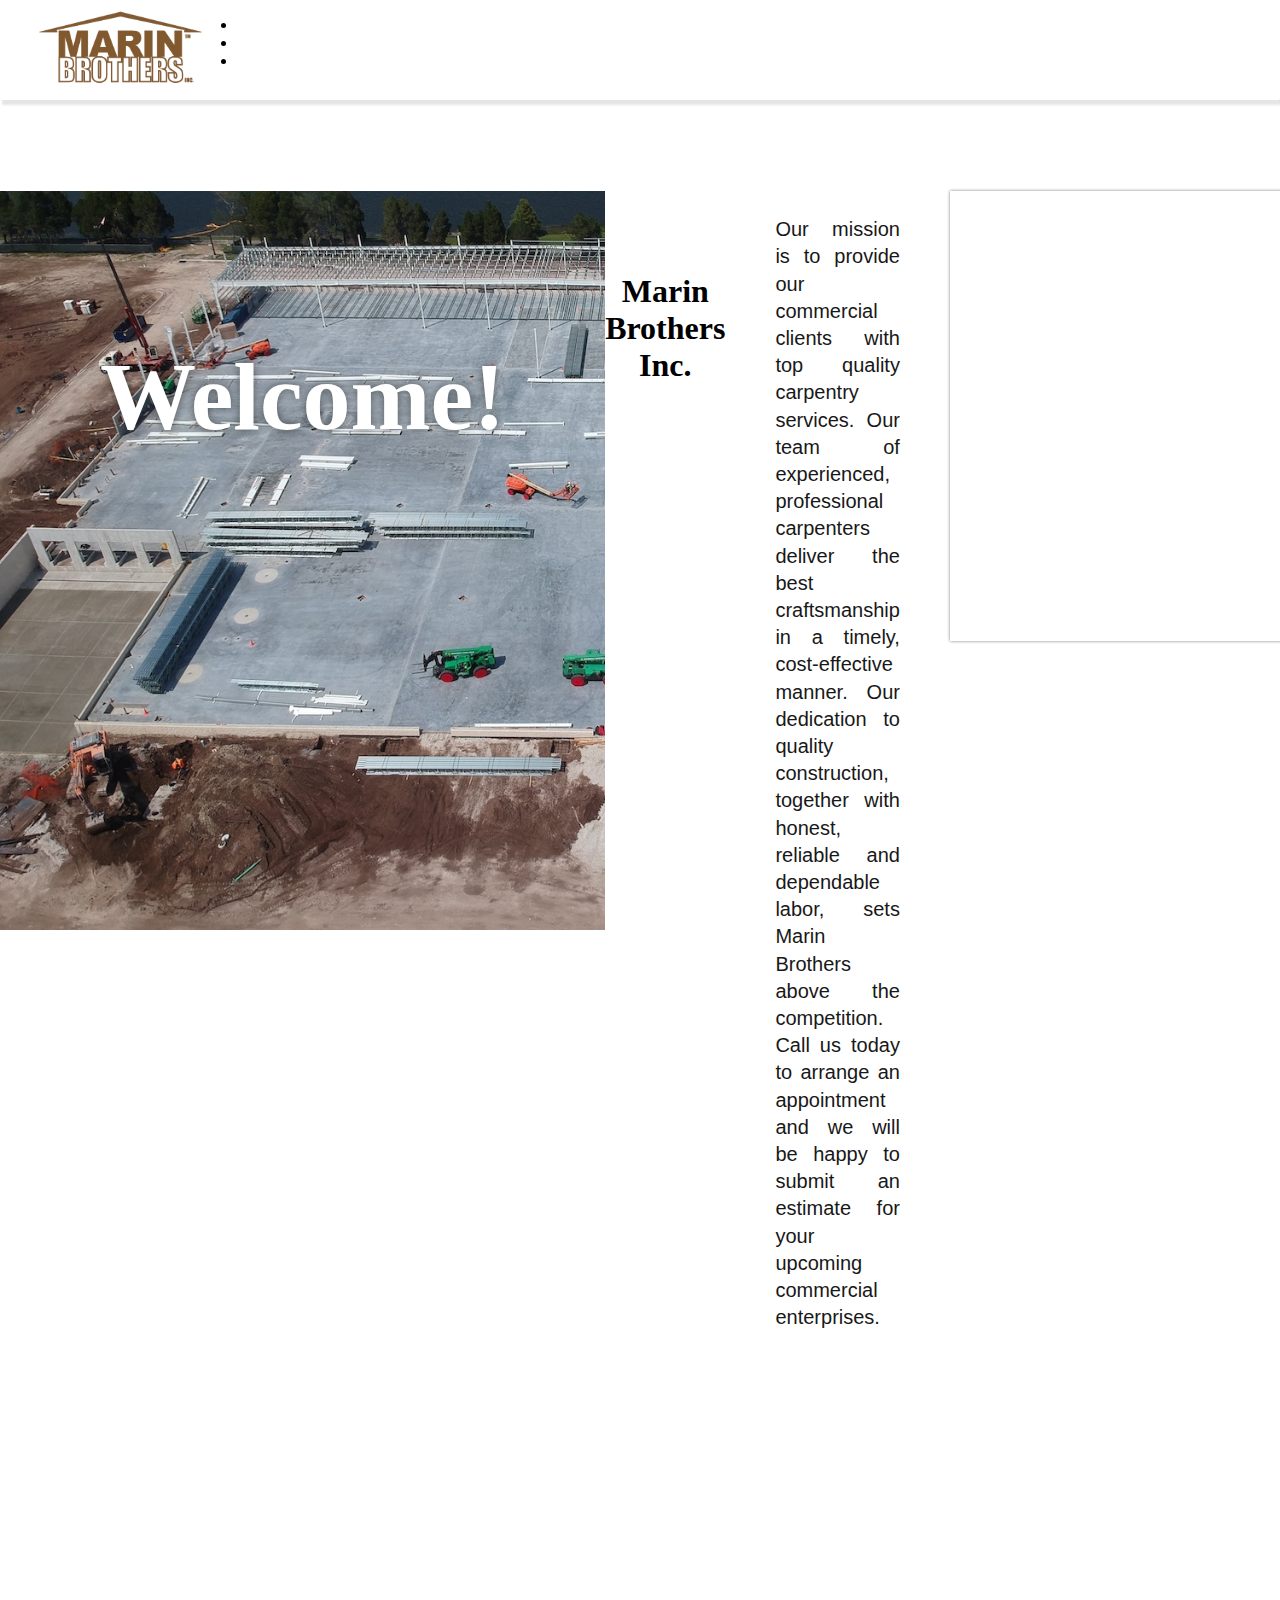
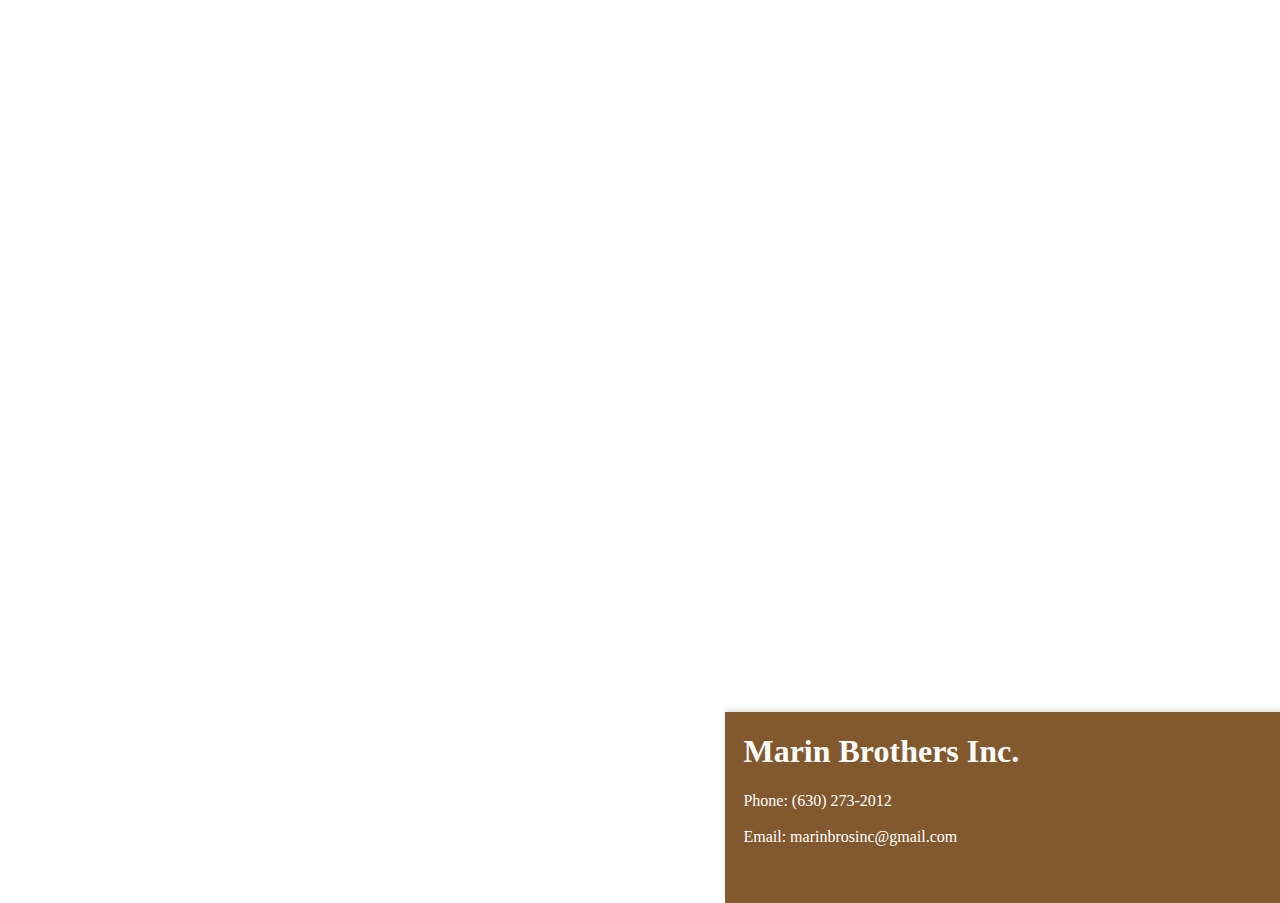
<file: index.html>
<!DOCTYPE html>
<html lang="en">
<head>
    <meta charset="UTF-8">
    <meta name="viewport" content="width=device-width, initial-scale=1.0">
    <meta http-equiv="X-UA-Compatible" content="ie=edge">
    <link rel="stylesheet" href="style.css">
    <link rel="icon" href="pics/MarinBrothersLogo-01.png" type="image/png">
    <title>Marin Bros | Home</title>
    <style>
        .bg {
        background-image: url("pics/DJI_0227.JPG");
        min-height: 450px;
        background-attachment: fixed;
        background-position: center;
        background-repeat: no-repeat;
        background-size: cover;
        padding-top: 50px;
      }

        .bg h1 {
        font-size: 6rem;
        text-align: center;
        justify-content: center;
        align-items: center;
        margin: auto;
        text-shadow: 0 0 10px rgba(0,0,0,.5);
        color: white;
        padding: 100px;
      }

      .companyName {
        color: var(--primary-color);
        font-size: 2rem;
        padding-top: 60px;
        text-align: center;
      }

      .mission {
        font-family: "Arial", sans-serif;
        color: var(--primary-color);
        font-size: 1.25rem;
        line-height: 1.7rem;
        text-align: justify;
        max-width: 1000px;
        margin: auto;
        padding: 25px 50px;
        opacity: .9;
      }

      .vid {
        padding-bottom: 45px;
      }

      .vid iframe {
        margin: auto;
        display: block;
        width: 700px;
        height: 450px;
        box-shadow: 0 0 3px rgba(0,0,0,.5);
      }

      /* Media Queries */
      @media(max-width: 700px) {
        .bg {
            padding: 50px;
            min-height: 250px;
        }
        .bg h1 {
            font-size: 14vw;
            padding: 50px 20px;
        }

        .companyName {
            font-size: 1.5rem;
        }

        .mission {
            padding: 25px 15px;
            font-size: 1rem;
            text-align: center;
        }

        .vid iframe {
            margin: auto;
            display: block;
            width: 310px;
            height: 155px;
            box-shadow: 0 0 3px rgba(0,0,0,.5);
        }
      }
    </style>
</head>
<body>
    <!-- Navbar -->
    <nav>
        <img src="pics/MarinBrothersLogo-01.png" alt="Marin Bros Logo">
        <ul>
            <li><a href="index.html" class="active" title="Home">HOME</a></li>
            <li><a href="profile.html" title="About Us">ABOUT</a></li>
            <li><a href="contact.html" title="Contact">CONTACT</a></li>
        </ul>
    </nav>

    <!-- Welcome -->
    <div class="bg">
        <h1>Welcome!</h1>
    </div>

    <!-- Body -->
    <h1 class="companyName">Marin Brothers Inc.</h1>
    <p class="mission">
        Our mission is to provide our commercial clients with top quality
        carpentry services. Our team of experienced, professional carpenters
        deliver the best craftsmanship in a timely, cost-effective manner.
        Our dedication to quality construction, together with honest, reliable
        and dependable labor, sets Marin Brothers above the competition. Call us
        today to arrange an appointment and we will be happy to submit an estimate
        for your upcoming commercial enterprises.
    </p>
    <div class="vid">
        <iframe src="https://www.youtube.com/embed/payxdQ09g64" frameborder="0" allow="accelerometer; autoplay; encrypted-media; gyroscope; picture-in-picture" allowfullscreen></iframe>
    </div>

    <!-- Footer -->
    <footer>
        <div class="left">
            <h1>Marin Brothers Inc.</h1>
        </div>
        <div class="right">
            <p>Phone: (630) 273-2012<br><br>
            Email: marinbrosinc@gmail.com</p>
        </div>
    </footer>
</body>
</html>
</file>
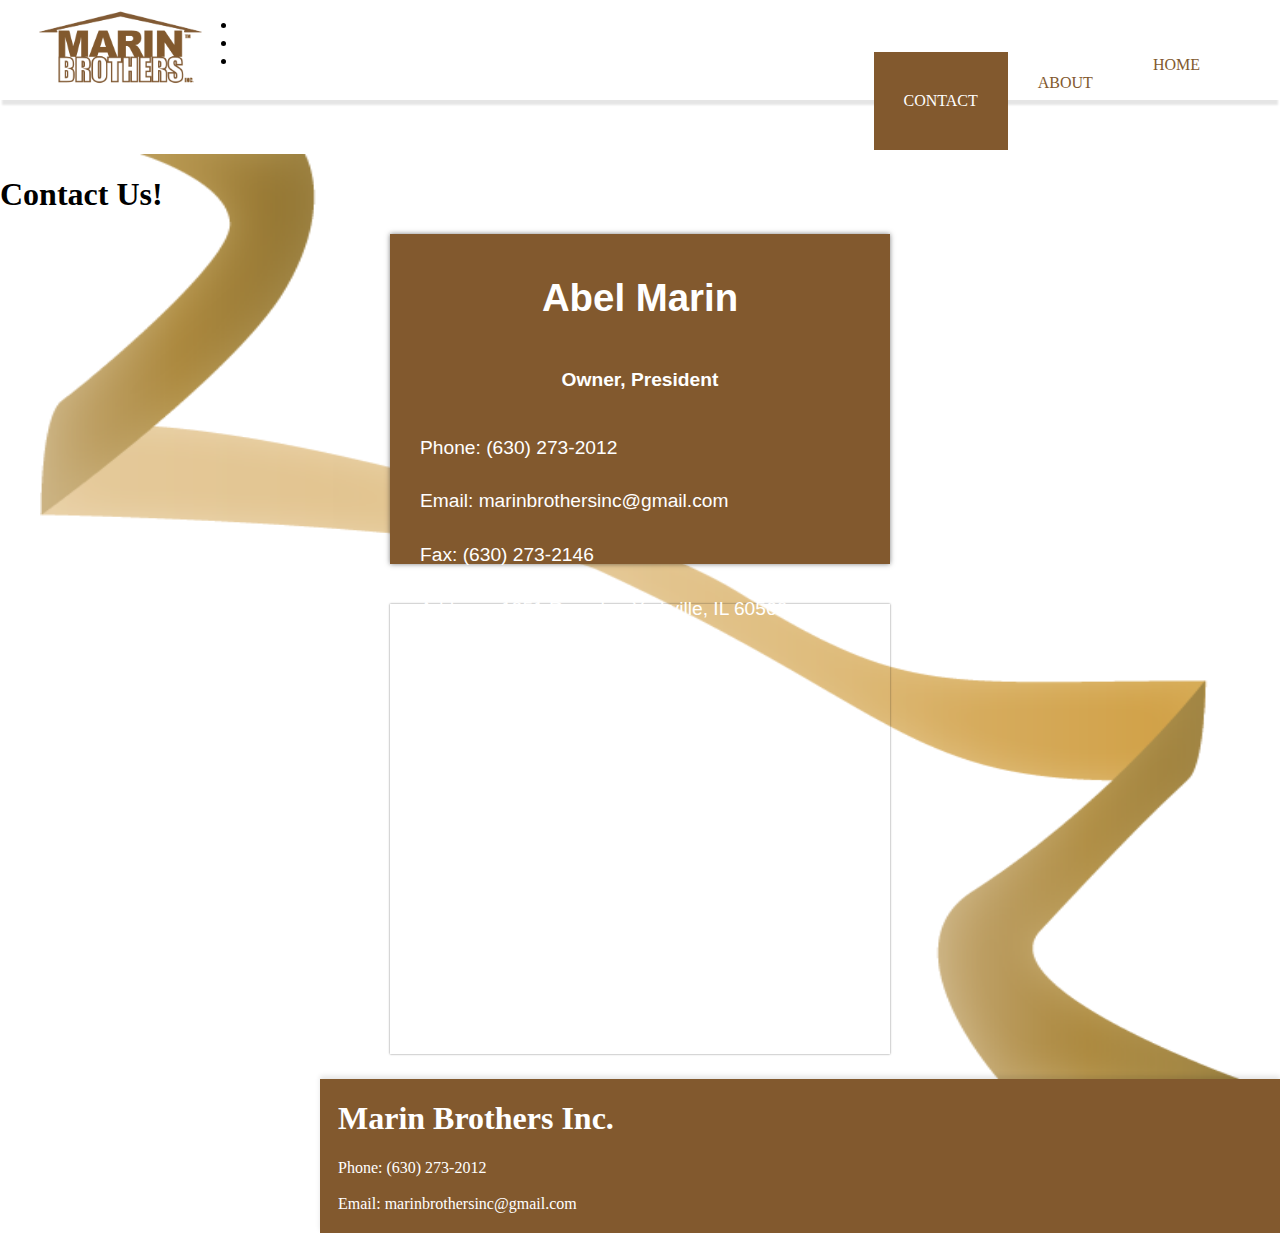
<file: contact.html>
<!DOCTYPE html>
<html lang="en">
<head>
    <meta charset="UTF-8">
    <meta name="viewport" content="width=device-width, initial-scale=1.0">
    <meta http-equiv="X-UA-Compatible" content="ie=edge">
    <link rel="stylesheet" href="style.css">
    <link rel="icon" href="pics/MarinBrothersLogo-01.png" type="image/png">
    <title>Marin Bros | Contact</title>
    <style>
        .info {
            font-family: "Arial", sans-serif;
            max-width: 500px;
            height: 330px;
            font-size: 1.2em;
            line-height: 1.4em;
            margin: auto;
            color: white;
            background: #82592e;
            padding: 10px 30px;
            box-shadow: 0 0 5px rgba(0,0,0,.5);
            margin-bottom: 40px;
        }

        .info h1, h4 {
            text-align: center;
            padding: 15px;
        }

        
        .map iframe {
            margin: auto;
            display: block;
            height: 450px;
            min-width: 500px;
            margin-bottom: 40px;
            box-shadow: 0 0 2px rgba(0,0,0,.5);
        }

        @media(max-width: 700px) {
            .info {
                height: 385px;
            }

            .map iframe {
                height: 300px;
                min-width: 300px;
            }
        }
    </style>
</head>
<body>
    <!-- Navbar -->
    <nav>
        <img src="pics/MarinBrothersLogo-01.png" alt="Marin Bros Logo">
        <ul>
            <li><a href="index.html" title="Home">HOME</a></li>
            <li><a href="profile.html" title="About Us">ABOUT</a></li>
            <li><a href="contact.html" class="active" title="Contact">CONTACT</a></li>
        </ul>
    </nav>

    <!-- Body -->
    <div class="background">
        <h1 class="title">Contact Us!</h1>
        <div class="info">
            <h1>Abel Marin</h1>
            <h4>Owner, President</h4>
            <p>Phone: (630) 273-2012<br><br>
                Email: marinbrothersinc@gmail.com<br><br>
                Fax: (630) 273-2146<br><br>
                Address: 1951 Rena Ln, Yorkville, IL 60560</p>
        </div>
        <div class="map">
            <iframe src="https://www.google.com/maps/embed?pb=!1m18!1m12!1m3!1d2980.8570043544737!2d-88.4897223836594!3d41.65883147924042!2m3!1f0!2f0!3f0!3m2!1i1024!2i768!4f13.1!3m3!1m2!1s0x880ec1e50b18242d%3A0x4fbd16359e6a90e3!2s1951+Rena+Ln%2C+Yorkville%2C+IL+60560!5e0!3m2!1sen!2sus!4v1560734783367!5m2!1sen!2sus"  frameborder="0" style="border:0" allowfullscreen></iframe>
        </div>
    </div>

    <!-- Footer -->
    <footer>
        <div class="left">
            <h1>Marin Brothers Inc.</h1>
        </div>
        <div class="right">
            <p>Phone: (630) 273-2012<br><br>
            Email: marinbrothersinc@gmail.com</p>
        </div>
    </footer>
</body>
</html>
</file>
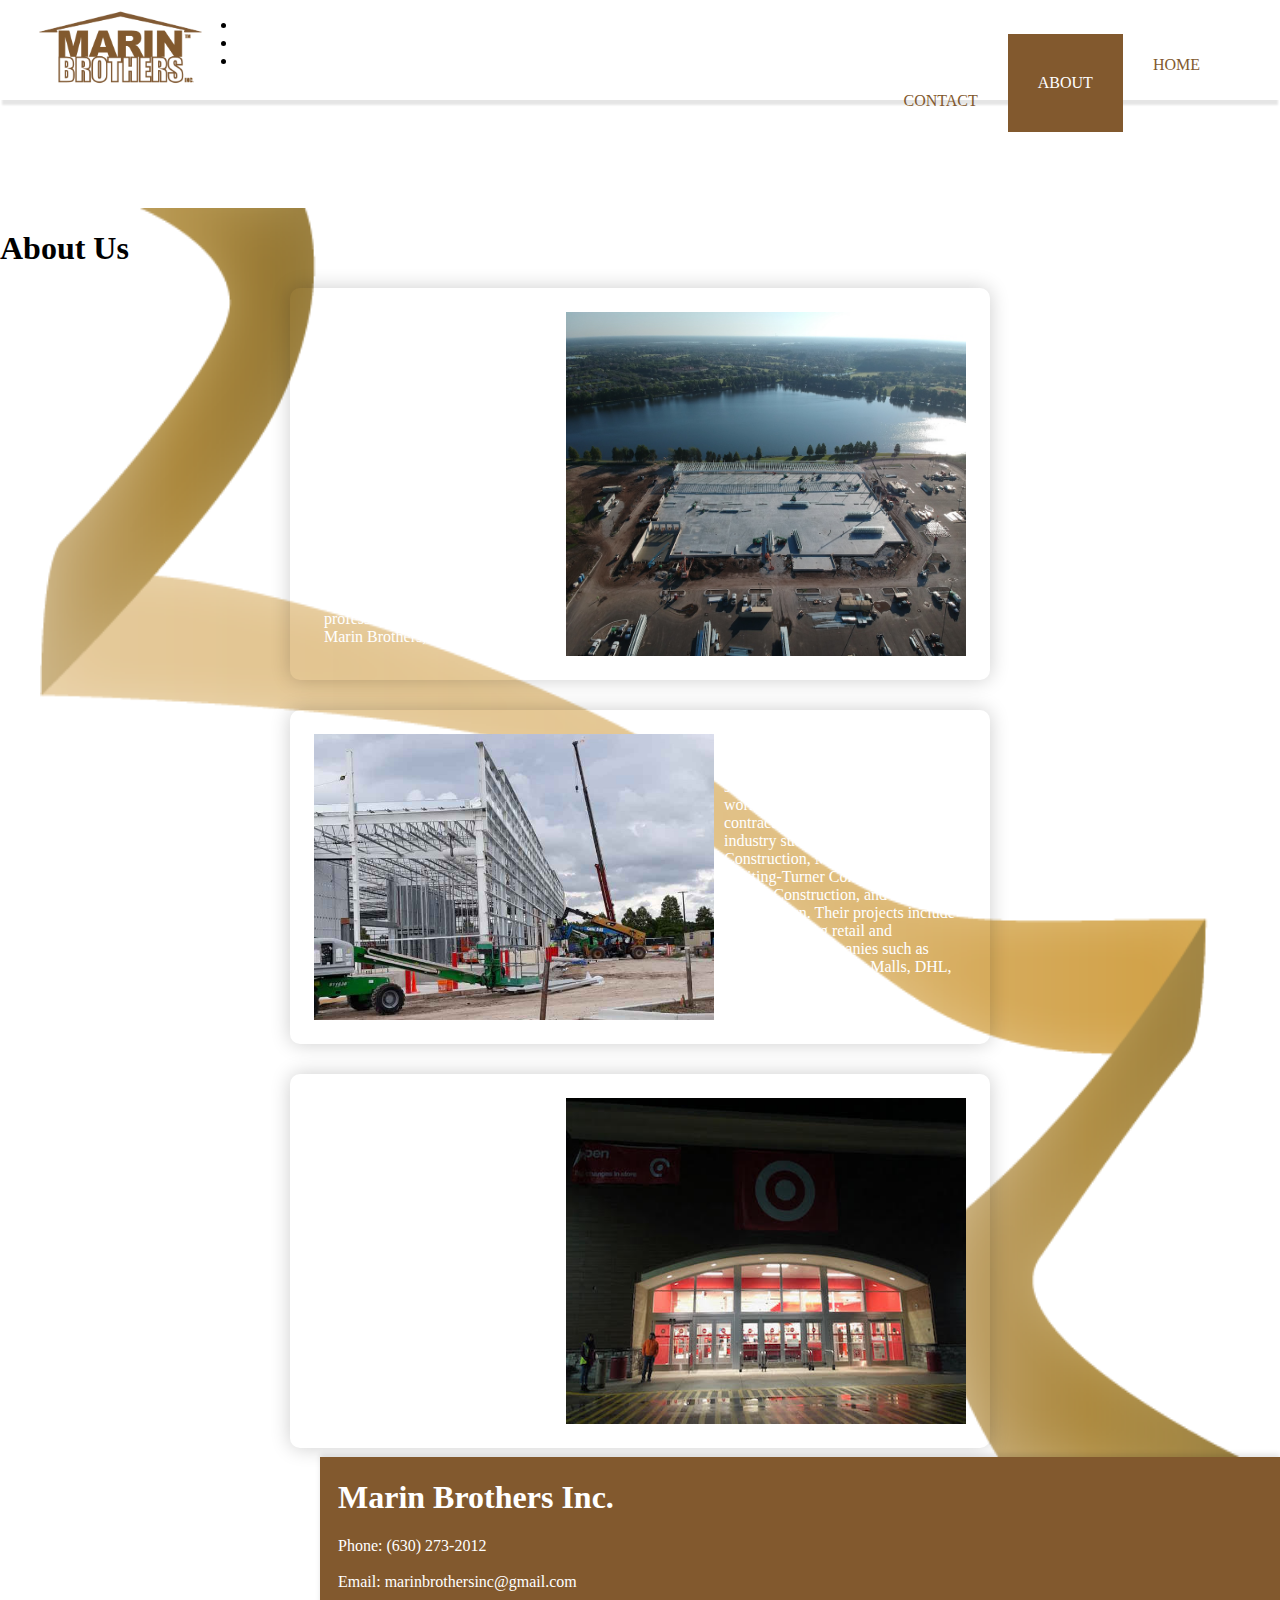
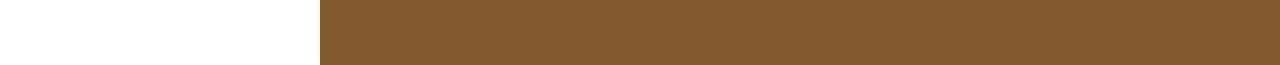
<file: profile.html>
<!DOCTYPE html>
<html lang="en">
<head>
    <meta charset="UTF-8">
    <meta name="viewport" content="width=device-width, initial-scale=1.0">
    <meta http-equiv="X-UA-Compatible" content="ie=edge">
    <link rel="stylesheet" href="style.css">
    <link rel="icon" href="pics/MarinBrothersLogo-01.png" type="image/png">
    <title>Marin Bros | Profile</title>
    <style>
        /* Card */
        .card {
            margin: auto;
            max-width: 700px;
            display: flex;
            flex-direction: column;
            background: var(--primary-color);
            color: white;
            text-align: center;
            padding: 1.5em;
            margin-bottom: 20px;
        }

        .card img {
            max-width: 400px;
        }

        .card p {
            margin: auto;
            font-size: 1rem;
            max-width: 300px;
            padding: 10px;
        }

        /* Media Queries */
        @media(min-width: 700px) {
            .card {
                border-radius: 10px;
                box-shadow: 0 0 20px rgba(0, 0, 0, 0.2);
                text-align: left;
                flex-direction: row;    
                margin-bottom: 30px;
            }
        }
        @media(max-width: 700px) {
            .card img {
                width: 100%;
                height: 100%;
                margin: auto;
            }
        }
    </style>
</head>

<body>
    <!-- Navbar -->
    <nav>
        <img src="pics/MarinBrothersLogo-01.png" alt="Marin Bros Logo">
        <ul>
            <li><a href="index.html" title="Home">HOME</a></li>
            <li><a href="profile.html" class="active" title="About Us">ABOUT</a></li>
            <li><a href="contact.html" title="Contact">CONTACT</a></li>
        </ul>
    </nav>

    <!-- Body -->
    <div class="background">
        <h1 class="title">About Us</h1>
        <div class="card">
            <p>Marin Brothers, Inc. is a family run company founded by Abel Marin in 2006. Abel is a professional
                carpenter with over twenty years experience. At the beginning of his career, he worked mostly in the
                residential construction industry. Soon, the quality and timeliness of his work, along with his
                down-to-earth nature and honesty, became well-known in the construction community. This gained him
                respect and recognition from top general contractors, inspiring him to move 100% into commercial
                construction with his own professional carpentry company, Marin Brothers, Inc.</p>
            <img src="pics/DJI_0206.JPG" alt="Costco">
        </div>
        <div class="card">
            <img src="pics/Resized_20190617_173333_71555571384166.jpg" alt="Cranes">
            <p>Abel now owns and runs a highly successful subcontracting business, working under the top general
                contractors in the construction industry such as Jackson Dean Construction, Moss Construction,
                Whiting-Turner Construction, Ledcor Construction, and Grahm Construction. Their projects include many of
                leading retail and commercials companies such as Costco, Target, Simon Malls, DHL, and Pfizer.</p>
        </div>
        <div class="card">
            <p>Since the beginning, Marin Brothers, Inc. has stood for not only skilled craftsmanship and high quality
                labor, but also for honesty, integrity, reliability, dependability, and dedication. GCs who have
                experienced not only the quality of their services, but the ease of working with Abel and his crew,
                always return to Marin Bros for future projects. Today, Marin Bros. plays a leading role in the industry by providing exceptional on-time
                workmanship, employing a highly skilled labor force, all while maintaining the highest standards of quality.</p>
            <img src="pics/unnamed.jpg" alt="Target">
        </div>
    </div>

    <!-- Footer -->
    <footer>
        <div class="left">
            <h1>Marin Brothers Inc.</h1>
        </div>
        <div class="right">
            <p>Phone: (630) 273-2012<br><br>
                Email: marinbrothersinc@gmail.com</p>
        </div>
    </footer>
</body>

</html>
</file>
<file: style.css>
* {box-sizing: border-box;}

body {
  font-family: "Times New Roman", Times, serif;
  background: white;
  margin: 0;
  display: grid;
  grid-template-columns:  auto repeat(4, 1fr) auto;
  grid-template-rows: repeat(8, .164fr);
  font-size: 100%;
}

/* Nav */
nav {
  grid-column: span 6;
  padding-right: 50px;
  max-height: 100px;
  box-shadow: 0 7px 2px -2px rgba(0,0,0,.1);
}

nav img {
  float: left;
  max-height: 95px;
  padding: 10px 30px;
}

nav a {
  display: block;
  color: #82592e;
  text-align: center;
  float: right;
  padding: 40px 30px;
  position:relative;
  text-decoration: none;
}

nav .active {
  background-color: #82592e;
  color: white;
}

nav a:hover {
  background-color: #82592e;
  color: white;
}

.top {
  grid-column: 1 / 7;
  grid-row: 2 / 3;
  color: #82592e;
  display: inline-grid;
  justify-content: center;
  align-items: center;
  font-size: 3em;
  text-shadow: 0 0 2px rgba(0,0,0,.2);
  padding: 50px;
}

.background {
  grid-column: 1 / 7;
  grid-row: 2 / 8;
  height: 100%;
  background: white url('pics/GoldRibbon.png') no-repeat center;
  background-size: 1200px 100%;
}

/* Footer */
.foot {
  display: inline-grid;
  grid-column: 1 / 3;
  grid-row: 8 / 9;
  justify-content: center;
  align-items: center;
  font-size: 30px;
  color: #a58c7a;
  background-color: #573e27;
  box-shadow: 0px -3px 5px 0px rgba(0,0,0,.1);
}

footer {
  grid-column: 3 / 7;
  grid-row: 8 / 9;
  background-color: #82592e;
  text-align: left;
  padding-left: 18px;
  color: white;
  box-shadow: 0px -3px 5px 0px rgba(0,0,0,.1);
}
</file>
